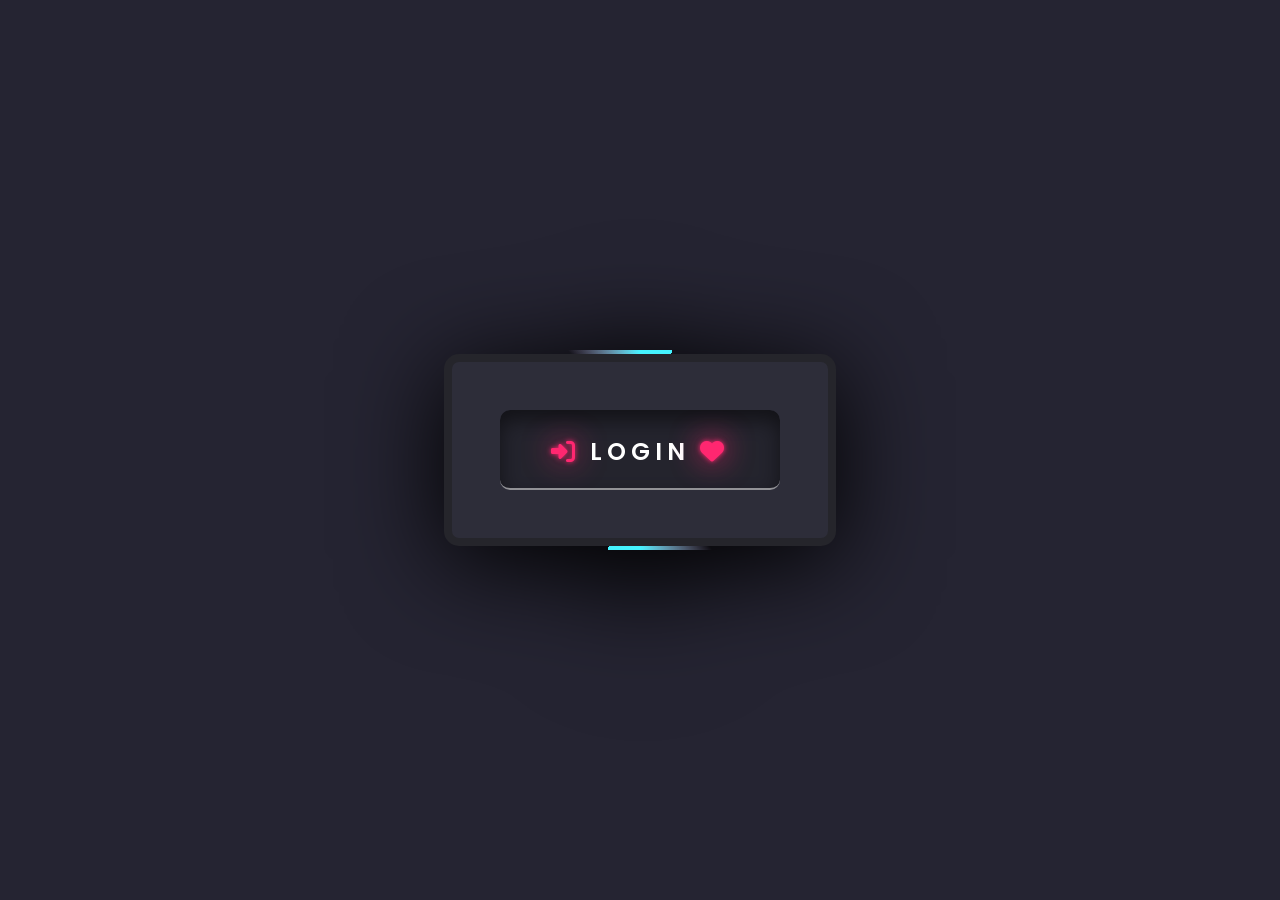
<file: index.html>
<!DOCTYPE html>
<html lang="en" >
<head>
  <meta charset="UTF-8">
  <title>Glowing Animated Login Form</title>
  <link rel="stylesheet" href="./login.css">
  <link rel="stylesheet" href="https://cdnjs.cloudflare.com/ajax/libs/font-awesome/6.5.2/css/all.min.css">
</head>
<body>

<div class="box">
  <div class="login">
    <div class="loginBx">
      <h2>
        <i class="fa-solid fa-right-to-bracket"></i>
          Login
        <i class="fa-solid fa-heart"></i>
      </h2>
      <input type="text" placeholder="Username">
      <input type="password" placeholder="Password">
      <form action="home.html">
      <input type="submit" value="Sign in" />
      </form>
      <div class="group">
        <a href="#">Forgot Password</a>
        <a href="home.html">Sign up</a>
      </div>
    </div>
  </div>
</div>
  
</body>
</html>
</file>
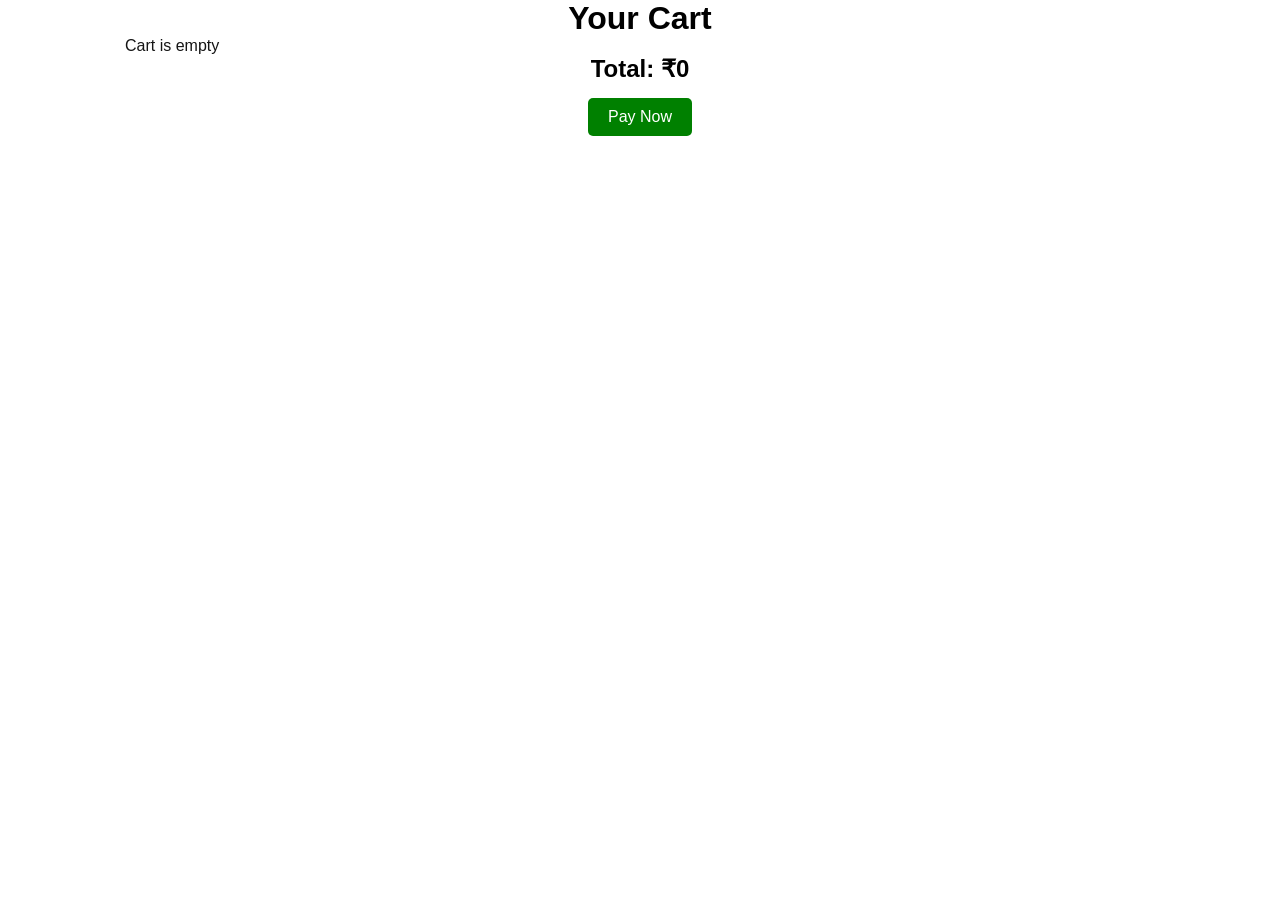
<file: cart.html>
<!DOCTYPE html>
<html lang="en">
<head>
    <meta charset="UTF-8">
    <meta name="viewport" content="width=device-width, initial-scale=1.0">
    <title>Cart</title>
    <link rel="stylesheet" href="style.css">
</head>
<body>

<div class="small-container">

    <center><h1>Your Cart</h1></center>

    <div class="row" id="cart-items">
    <p>Cart is empty</p>
</div>

    <center>
        <h2 id="total">Total: ₹0</h2>
    <button id="payBtn" class="pay-btn" onclick="payNow()">
    Pay Now
</button>
<div id="paymentSection" style="display:none; margin-top:20px;">

    <h3>Pay to the QR</h3>

    <img src="1000090939.jpg"
         alt="QR Code"
         width="250">
         <br>
<button onclick="phonepay()">phonepay</button>
</div>
   <div id="uploadSection" style="display:none; margin-top:20px;">
    
    <h3>Upload Payment Screenshot</h3>

    <input type="file" id="paymentFile">

    <br><br>

    <button onclick="submitOrder()" style="background:green;color:white;padding:10px;border:none;">
        Submit
    </button>

</div>

    </center>

</div>

<script src="script.js"></script>

</body>
</html>
</file>
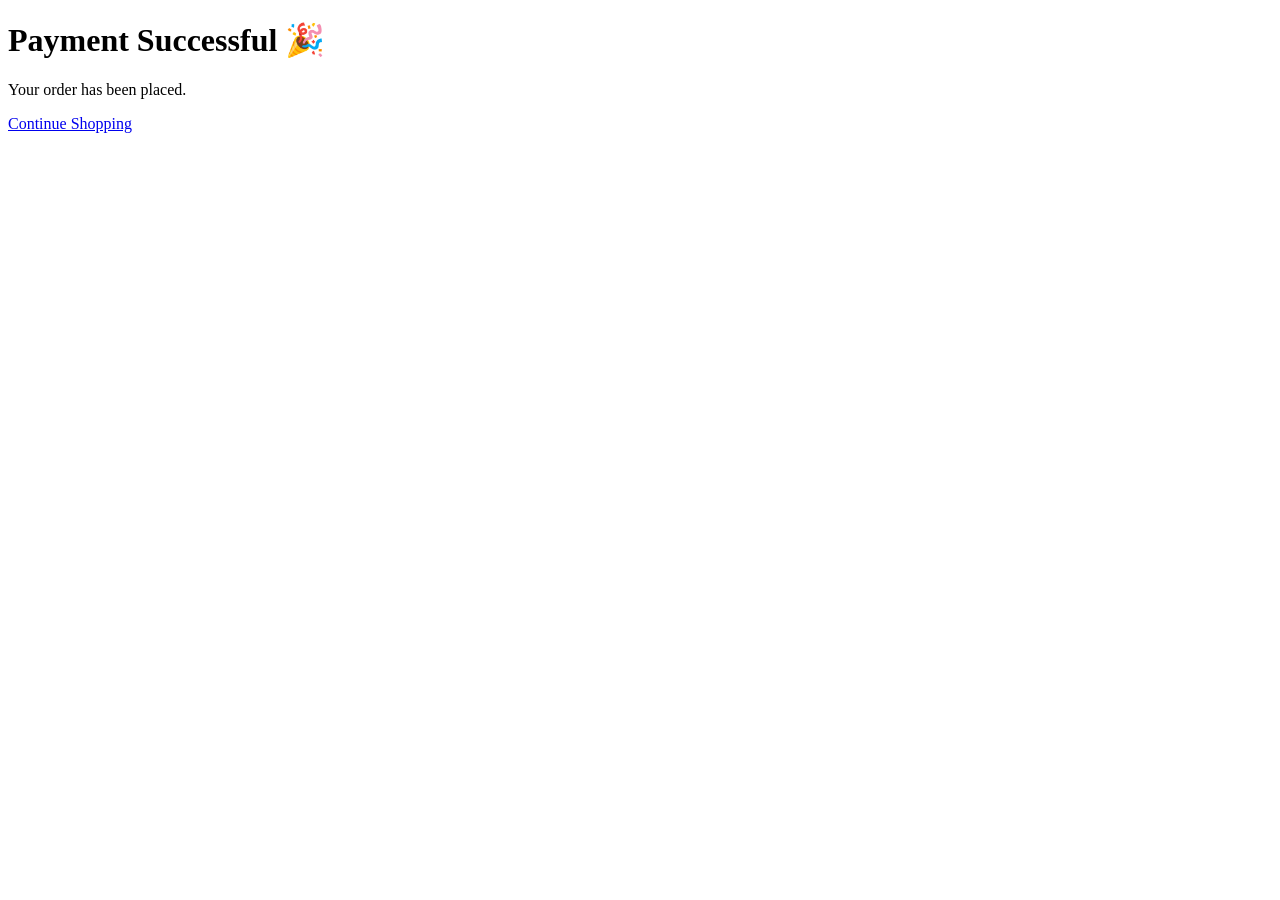
<file: success.html>
<!DOCTYPE html>
<html lang="en">
<head>
    <meta charset="UTF-8">
    <meta name="viewport" content="width=device-width, initial-scale=1.0">
    <title>Document</title>
</head>
<body>
    <h1>Payment Successful 🎉</h1>
<p>Your order has been placed.</p>
<a href="store.html">Continue Shopping</a>
</body>
</html>
</file>
<file: login.css>
@import url("https://fonts.googleapis.com/css2?family=Poppins:ital,wght@0,100;0,200;0,300;0,400;0,500;0,600;0,700;0,800;0,900;1,100;1,200;1,300;1,400;1,500;1,600;1,700;1,800;1,900&display=swap");

* {
  margin: 0;
  padding: 0;
  box-sizing: border-box;
  font-family: "Poppins", sans-serif;
}

body {
  display: flex;
  justify-content: center;
  align-items: center;
  min-height: 100vh;
  background: #252432;
}

@property --a {
  syntax: "<angle>";
  inherits: false;
  initial-value: 0deg;
}

.box {
  position: relative;
  width: 400px;
  height: 200px;
  background: repeating-conic-gradient(
    from var(--a),
    #ff2770 0%,
    #ff2770 5%,
    transparent 5%,
    transparent 40%,
    #ff2770 50%
  );
  filter: drop-shadow(0 15px 50px #000);
  animation: rotating 4s linear infinite;
  border-radius: 20px;
  display: flex;
  justify-content: center;
  align-items: center;
  transition: 0.5s;
}

.box:hover {
  width: 450px;
  height: 500px;
}

@keyframes rotating {
  0% {
    --a: 0deg;
  }
  100% {
    --a: 360deg;
  }
}

.box::before {
  content: "";
  position: absolute;
  width: 100%;
  height: 100%;
  background: repeating-conic-gradient(
    from var(--a),
    #45f3ff 0%,
    #45f3ff 5%,
    transparent 5%,
    transparent 40%,
    #45f3ff 50%
  );
  filter: drop-shadow(0 15px 50px #000);
  border-radius: 20px;
  animation: rotating 4s linear infinite;
  animation-delay: -1s;
}

.box::after {
  content: "";
  position: absolute;
  inset: 4px;
  background: #2d2d39;
  border-radius: 15px;
  border: 8px solid #25252b;
}

.login {
  position: absolute;
  inset: 60px;
  display: flex;
  justify-content: center;
  align-items: center;
  border-radius: 10px;
  flex-direction: column;
  background: rgba(0, 0, 0, 0.2);
  z-index: 1000;
  box-shadow: inset 0 10px 20px rgba(0, 0, 0, 0.5);
  border-bottom: 2px solid rgba(255, 255, 255, 0.5);
  transition: 0.5s;
  color: #fff;
  overflow: hidden;
}

.box:hover .login {
  inset: 40px;
}

.loginBx {
  position: relative;
  display: flex;
  justify-content: center;
  align-items: center;
  flex-direction: column;
  transform: translateY(126px);
  gap: 20px;
  width: 70%;
  transition: 0.5s;
}

.box:hover .loginBx {
  transform: translateY(0px);
}

.loginBx h2 {
  text-transform: uppercase;
  letter-spacing: 0.2em;
  font-weight: 600;
}

.loginBx h2 i {
  color: #ff2770;
  text-shadow: 0 0 5px #ff2770, 0 0 30px #ff2770;
}

.loginBx input {
  width: 100%;
  padding: 10px 20px;
  outline: none;
  font-size: 1em;
  color: #fff;
  background: rgba(0, 0, 0, 0.1);
  border: 2px solid #fff;
  border-radius: 30px;
}

.loginBx input::placeholder {
  color: #999;
}

.loginBx input[type="submit"] {
  background: #45f3ff;
  border: none;
  font-weight: 500;
  color: #111;
  cursor: pointer;
  transition: 0.5s;
}

.loginBx input[type="submit"]:hover {
  box-shadow: 0 0 10px #45f3ff, 0 0 60px #45f3ff;
}

.group {
  display: flex;
  width: 100%;
  justify-content: space-between;
}

.group a {
  color: #fff;
  text-decoration: none;
}

.group a:nth-child(2) {
  color: #ff2770;
  font-weight: 600;
}
</file>
<file: style.css>
*{
    margin: 0;
    padding: 0;
    box-sizing: border-box;
}
body{
    font-family: 'poppins', sans-serif;
}
.navbar{
    display: flex;
    align-items: center;
    padding: 20px;
}
nav{
    flex: 1;
    text-align: right;
}
nav ul{
    display: inline-block;
    list-style-type: none;
}
nav ul li{
    display: inline-block;
    margin-right: 20px;
}
a{
    text-decoration: none;
    color: rgb(0, 0, 0);
}
p{
    color: rgb(21, 21, 21);
}
.container{
    max-width: 1300px;
    margin: auto;
    padding-left: 25px;
    padding-right: 25px;
}
.row {
    display: flex;
    align-items: center;
    justify-content: space-between;
    flex-wrap: wrap;
}
.col-2 {
    flex: 1;
    min-width: 300px;
}
.col-2 img{
    max-width: 100%;
    padding: 50px 0;
}
.col-2 h1{
    font-size: 50px;
    line-height: 60px;
    margin: 25px 0;
}
.btn{
    display: inline-block;
    background: #ff523b;
    color: aliceblue;
    padding: 8px 30px;
    margin: 30px 0;
    border-radius: 30px;
    transition: background 0.5s;
}

.btn:hover{
    background: #1a88ef;
}
.header{
    background: radial-gradient(#fff,hsl(37, 84%, 48%));
}
header .row{
    margin-top: 70px;
}
.categories{
    margin: 70px 0;
}
.col-3{
    flex-basis: 30%;
    min-width: 250px;
    margin-bottom: 30px;
}
.col-3 img{
    width: 100%;
}
.small-container{
    max-width: 1080px;
    margin: auto;
    padding-left: 25px;
    padding-right: 25px;
}
.col-4{
    flex-basis: 23%;
    min-width: 220px;
    padding: 15px;
    margin-bottom: 30px;

    box-shadow: 0 2px 10px rgba(0,0,0,0.08);
    border-radius: 10px;
    background: #fff;

    display: flex;
    flex-direction: column;
    justify-content: space-between;

    transition: transform 0.5s;
    text-align: center;
}
.col-4 img{
    width: 100%;
    max-height: 200px;
    object-fit: contain;
    border-radius: 10px;
    background: #fff;
}
.title{
    text-align: center;
    margin: 0 auto 80px;
    position: relative;
    line-height: 60px;
    color: #555;
}
.title::after{
    content: '';
    background: #ff523b;
    width: 80px;
    height: 5px;
    border-radius: 5px;
    position: absolute;
    bottom: 0;
    left: 50%;
    transform: translateX(-50%);
}

h4{
    color: #0c00f7;
    font-weight: normal;
}
.col-4 p{
    font-size: 14px;
}
.col-4:hover{
    transform: translateY(-5px);
}
/*---------Offer---------*/

.offer{
    background: radial-gradient(#fff,#ffd6d6);
    margin-top: 80px;
    padding:30px 0;
}
.col-2 .offer-img{
    padding: 50px;
}
small{
    color:#06fc6d;
}
/*-------brands--------*/
.brands{
    margin: 100px auto;
}
.col-5{
    width: 160px;
}
.col-5 img{
    width: 100%;
    cursor: pointer;
    filter: grayscale(100%)
}
.col-5 img:hover{
    filter: grayscale(0);
}
.Offer .row {
    display: flex;
    align-items: center;
    justify-content: space-between;
    flex-wrap: wrap;
}
.Offer .col-2 {
    flex: 1;
    min-width: 300px;
}
.Offer img {
    width: 100%;
    max-width: 400px;
}
/*-----footer-------*/
.footer{
    background: #000;
    color: #8a8a8a;
    font-size: 14px;
    padding: 60px 0 20px;
}
.footer p{
    color: #8a8a8a;
}
.footer h3{
    color: #fff;
    margin-bottom: 20px;
}
.footer-col-1, .footer-col-2, .footer-col-3, .footer-col-4{
    min-width: 250px;
    margin-bottom: 20px;
}
.footer-col-1{
    flex-basis: 30%;
}
.footer-col-2{
    flex: 1;
    text-align: center;
}   
.footer-col-2 img{
    width: 180px;
    margin-bottom: 20px;
}
.footer-col-3,  .footer-col-4{
    flex-basis: 12%;
    text-align: center;
}
ul{
    list-style-type: none;
}
.app-logo{
    margin-top: 20px;
}
.app-logo img{
    width: 140px;
}
.footer hr{
    border: none;
    background: #b5b5b5;
    height: 1px;
    margin: 20px 0;
}
.copyright{
    text-align: center;
}

.menu-icon{
    width: 28px;
    margin-left: 20px;
    display: none;
}
/*-------------media query for menu--------*/
@media only screen and (max-width: 800px){

    nav ul{
        position: absolute;
        top: 70px;
        left: 0;
        background: #333;
        width: 100%;
        overflow: hidden;
        transition: max-height 0.5s;

    }
    nav ul li{
        display: block;
        margin-right: 50px;
        margin-top: 10px;
        margin-bottom: 10px;
    }
    nav ul li a{
        color: #fff;
    }
    .menu-icon{
        display: block;
        cursor: pointer;
    }
}
/*-------All Products-------*/

.row-2{
    justify-content: space-between;
    margin: 100px auto 50px;
}
select{
    border: 1px solid #ff523b;
    padding: 5px;
}
select:focus{
    outline: none;
}
.page-btn{
    margin: 0 auto 80px;
}
.page-btn span{
    display: inline-block;
    border: 1px solid #ff523b;
    margin-left: 10px;
    width: 40px;
    height: 40px;
    text-align: center;
    line-height: 40px;
    cursor: pointer;
}
.page-btn span:hover{
    background: #ff523b;
    color: #fff;
}




/*---media query for 600 screen size---*/
@media only screen and (max-width: 600px){
    .row{
        text-align: center;
    }
    .col-2,
    .col-3,
    .col-4{
    flex-basis: 100%;
    max-width: 100%;
    }
    }
    .col-4 button{
    margin-top: 10px;
    padding: 8px 15px;
    border: none;
    background: #ff523b;
    color: white;
    border-radius: 5px;
    cursor: pointer;
    font-size: 15px;

    width: fit-content;
    align-self: center;
}

.col-4 button:hover{
    background: #563434;
}

.cart-section{
    width: 100%;
    margin-top: 40px;
    padding: 20px;
    background: #f9f9f9;
    border-radius: 10px;
}

h4{
    margin-top: 10px;
    min-height: 40px;
}
.col-4 button{
    background: #ff523b;
    color: white;
    border: none;
    padding: 8px 15px;
    margin-top: 10px;
    cursor: pointer;
    border-radius: 5px;
}

.col-4 button:hover{
    background: #563434;
}

.cart-section{
    margin: 50px;
    padding: 20px;
    border: 2px solid #ddd;
    background: #f9f9f9;
}

.cart-item{
    display: flex;
    justify-content: space-between;
    margin-bottom: 10px;
}
.pay-btn {
    background-color: green;
    color: white;
    padding: 10px 20px;
    border: none;
    margin-top: 15px;
    cursor: pointer;
    font-size: 16px;
    border-radius: 5px;
}

.pay-btn:hover {
    background-color: darkgreen;
}
</file>
